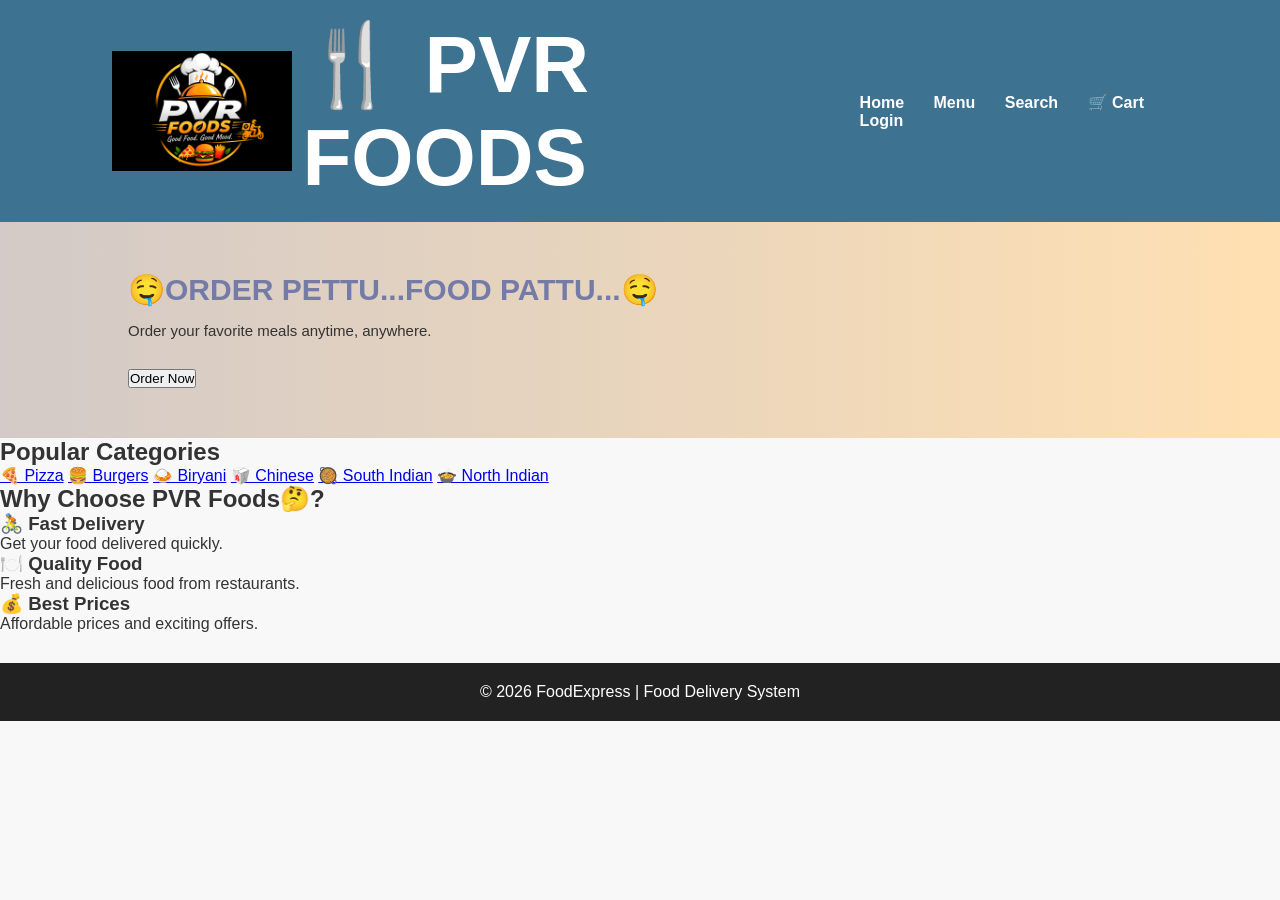
<file: index.html>
<!DOCTYPE html>
<html lang="en">
<head>
    <meta charset="UTF-8">
    <meta name="viewport" content="width=device-width, initial-scale=1.0">
    <title>PVR FOODS - Home</title>
    <link rel="stylesheet" href="css/style.css">
</head>

<body>

<header>
    <img src="images/image.png" alt="logo" width="200" class="logo1">
    <div class="logo">🍴 PVR FOODS</div>

    <nav>
        <a href="index.html">Home</a>
        <a href="menu.html">Menu</a>
        <a href="search.html">Search</a>
        <a href="cart.html">🛒 Cart</a>
        <a href="login.html">Login</a>
    </nav>
</header>

<section class="hero">
    <div class="hero-content">
        <h1>🤤ORDER PETTU...FOOD PATTU...🤤</h1>
        <p>Order your favorite meals anytime, anywhere.</p>

        <a href="menu.html">
            <button>Order Now</button>
        </a>
    </div>
</section>

<section class="categories">
    <h2>Popular Categories</h2>

    <div class="category-container">

        <a href="menu.html?category=Pizza">🍕 Pizza</a>
        <a href="menu.html?category=Burger">🍔 Burgers</a>
        <a href="menu.html?category=Biryani">🍛 Biryani</a>
        <a href="menu.html?category=Chinese">🥡 Chinese</a>
        <a href="menu.html?category=South Indian">🥘 South Indian</a>
        <a href="menu.html?category=North Indian">🍲 North Indian</a>

    </div>
</section>

<section class="about">
    <h2>Why Choose PVR Foods🤔?</h2>

    <div class="features">

        <div>
            <h3>🚴 Fast Delivery</h3>
            <p>Get your food delivered quickly.</p>
        </div>

        <div>
            <h3>🍽️ Quality Food</h3>
            <p>Fresh and delicious food from restaurants.</p>
        </div>

        <div>
            <h3>💰 Best Prices</h3>
            <p>Affordable prices and exciting offers.</p>
        </div>

    </div>
</section>

<footer>
    <p>© 2026 FoodExpress | Food Delivery System</p>
</footer>

</body>
</html>
</file>
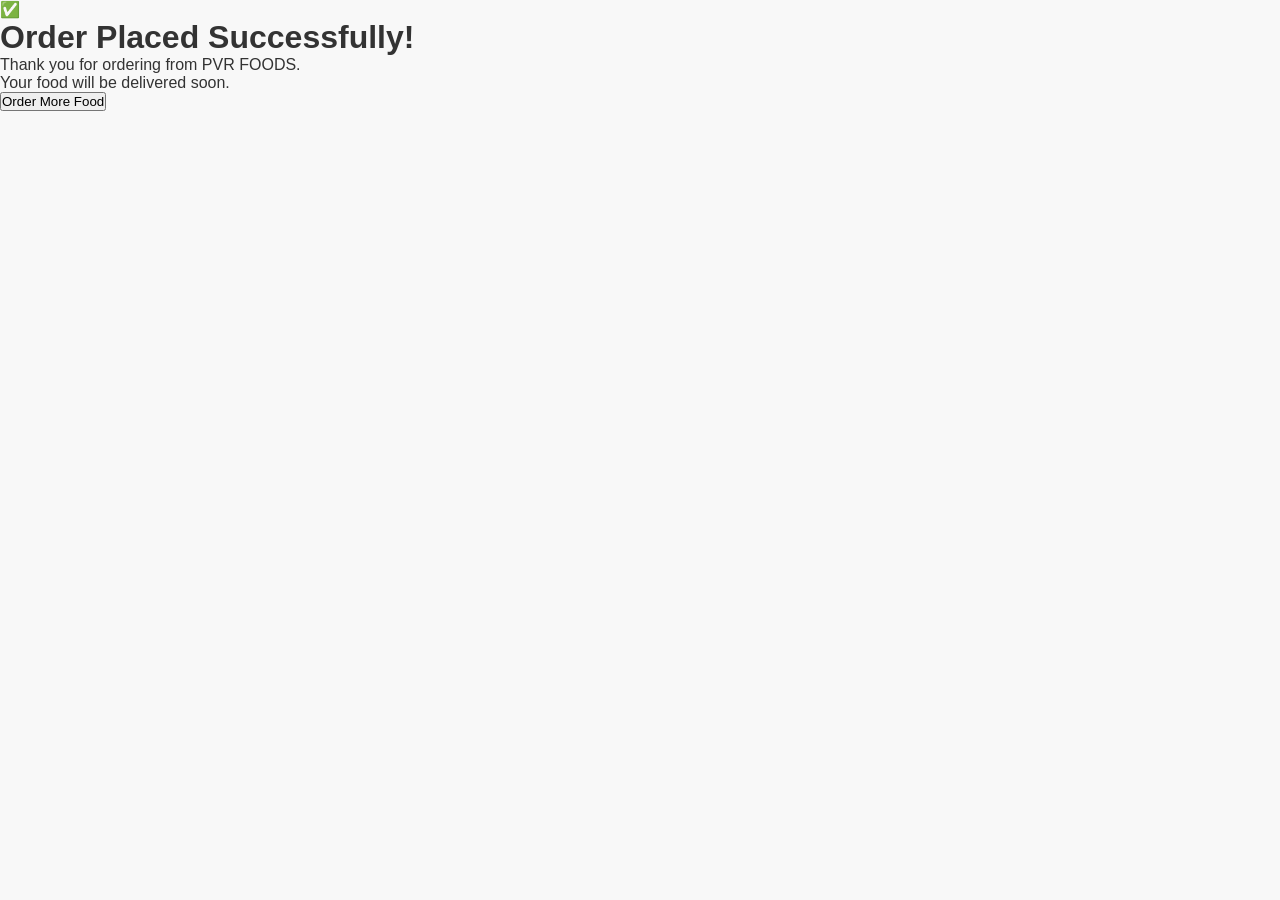
<file: order.html>
<!DOCTYPE html>
<html lang="en">
<head>
    <meta charset="UTF-8">
    <meta name="viewport" content="width=device-width, initial-scale=1.0">
    <title>PVR FOODS - Order Confirmed</title>
    <link rel="stylesheet" href="css/style.css">
</head>

<body>

<div class="order-success">

    <div class="success-icon">✅</div>

    <h1>Order Placed Successfully!</h1>

    <p>
        Thank you for ordering from PVR FOODS.
    </p>

    <p>
        Your food will be delivered soon.
    </p>

    <a href="menu.html">
        <button>Order More Food</button>
    </a>

</div>

</body>
</html>
</file>
<file: css/style.css>
* {
    margin: 0;
    padding: 0;
    box-sizing: border-box;
    font-family: Arial, sans-serif;
}

body {
    background: #f8f8f8;
    color: #333;
}

/* Header */

header {
    background: #3e7291;
    color: white;
    padding: 18px 8%;
    display: flex;
    justify-content: space-between;
    align-items: center;
}

.logo {
    font-size: 80px;
    font-weight: bold;
}

nav a {
    color: white;
    text-decoration: none;
    margin-left: 25px;
    font-weight: bold;
}

nav a:hover {
    text-decoration: underline;
}

/* Hero */

.hero {
    min-height: 180px;
    display: flex;
    align-items: center;
    padding: 50px 10%;
    background: linear-gradient(90deg, #d3cac7, #ffe0b2);
}

.hero h1 {
    font-size: 30px;
    color: #747ba7;
    margin-bottom: 15px;
}

.hero p {
    font-size: 15px;
    margin-bottom: 30px;
}

.btn,
.small-btn {
    display: inline-block;
    background: #ff5722;
    color: white;
    padding: 12px 25px;
    text-decoration: none;
    border-radius: 6px;
    margin-top: 15px;
}

.btn:hover,
.small-btn:hover {
    background: #e64a19;
}

/* Sections */

.popular,
.menu {
    padding: 50px 8%;
    text-align: center;
}

.popular h2,
.menu h1 {
    font-size: 35px;
    margin-bottom: 10px;
    color: #e64a19;
}

.menu > p {
    margin-bottom: 30px;
}

/* Food Cards */

.food-container {
    display: grid;
    grid-template-columns: repeat(3, 1fr);
    gap: 25px;
    margin-top: 30px;
}

.food-card {
    background: white;
    padding: 25px;
    border-radius: 12px;
    box-shadow: 0 4px 15px rgba(0,0,0,0.1);
    transition: 0.3s;
}

.food-card:hover {
    transform: translateY(-5px);
}

.food-img {
    font-size: 70px;
    margin-bottom: 15px;
}

.food-card h3 {
    font-size: 22px;
    margin-bottom: 10px;
}

.food-card p {
    color: #777;
    margin-bottom: 10px;
}

.food-card span {
    color: #ff5722;
    font-size: 20px;
    font-weight: bold;
}

/* Forms */

.form-container {
    min-height: 75vh;
    display: flex;
    justify-content: center;
    align-items: center;
    padding: 40px;
}

form {
    width: 400px;
    background: white;
    padding: 35px;
    border-radius: 12px;
    box-shadow: 0 5px 20px rgba(0,0,0,0.15);
}

form h1 {
    text-align: center;
    color: #929b43;
    margin-bottom: 25px;
}

label {
    display: block;
    margin-top: 15px;
    margin-bottom: 6px;
    font-weight: bold;
}

input,
select,
textarea {
    width: 100%;
    padding: 12px;
    border: 1px solid #ccc;
    border-radius: 5px;
    font-size: 15px;
}

textarea {
    height: 90px;
    resize: none;
}

form button {
    width: 100%;
    padding: 13px;
    margin-top: 25px;
    background: #ff5722;
    border: none;
    color: white;
    font-size: 17px;
    border-radius: 6px;
    cursor: pointer;
}

form button:hover {
    background: #e64a19;
}

form p {
    text-align: center;
    margin-top: 20px;
}

form > a {
    display: block;
    text-align: center;
    margin-top: 8px;
    color: #ff5722;
    text-decoration: none;
}

/* Footer */

footer {
    background: #222;
    color: white;
    text-align: center;
    padding: 20px;
    margin-top: 30px;
}
.logo1{
    width: 200px;
    padding: 10px;
    


}
/* Responsive */

@media (max-width: 768px) {

    header {
        flex-direction: column;
        gap: 15px;
    }

    nav a {
        margin: 5px;
        display: inline-block;
    }

    .hero h1 {
        font-size: 38px;
    }

    .food-container {
        grid-template-columns: 1fr;
    }

    form {
        width: 100%;
    }
}
</file>
